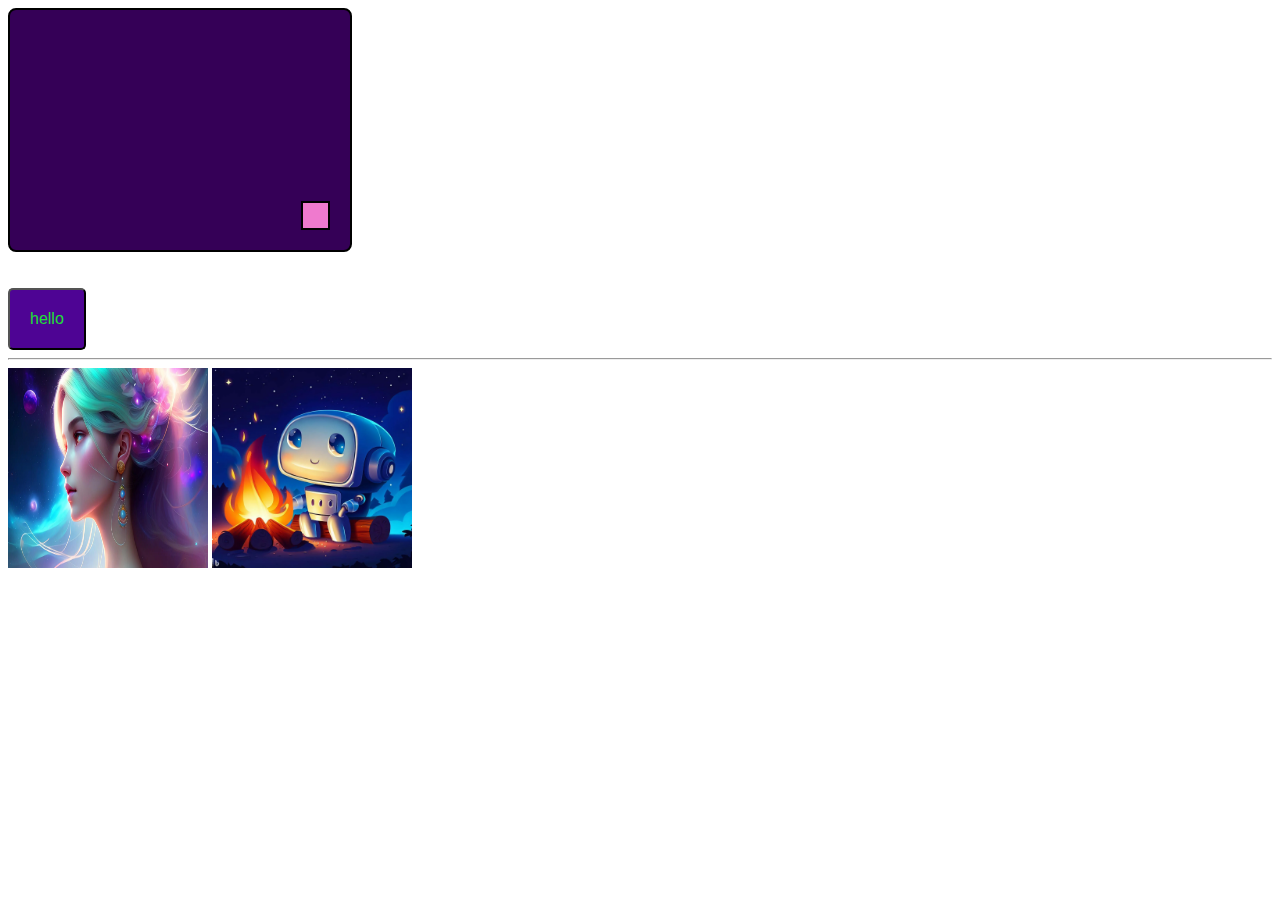
<file: index.html>
<!DOCTYPE html>
<html lang="en">
<head>
  <title>Card Example</title>
  <link rel="stylesheet" href="style.css"> 
</head>
<body>
  <div class="card">
  <div class="box"> </div>
  </div>
  <br>
 
<br>
    <button class="button">hello</button>
    <div class ="hidden">
        its NK!!
    </div>
    <br>
    <hr>
<img src="./ai-image-generators.webp" alt="no img" width=200px" height="200px">
<img src="./zfohxnf8t3pa1.webp" alt="no img" width=200px" height="200px">

</body>
</html>
</file>
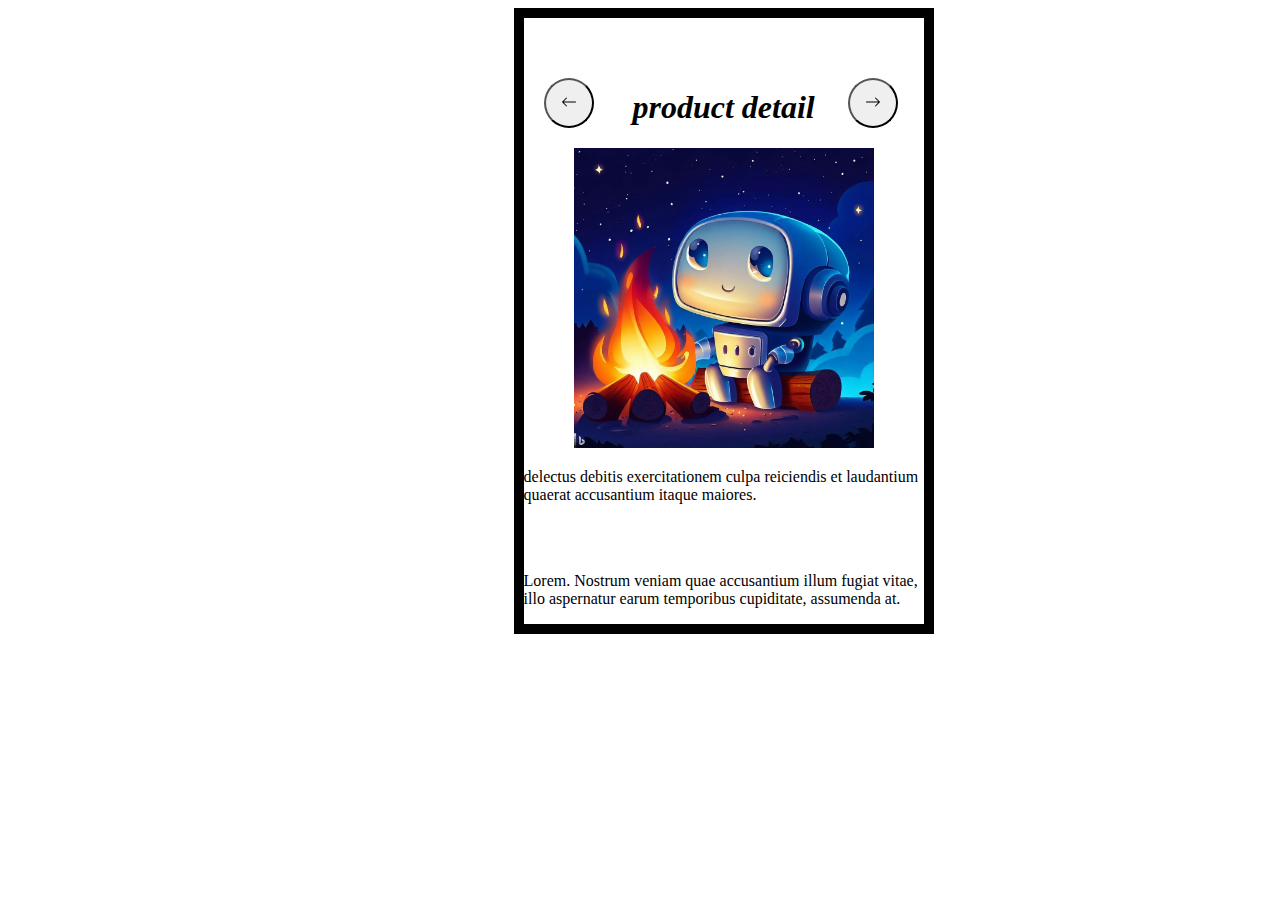
<file: int.html>
<!DOCTYPE html>
<html lang="en">
<head>
  <title>webpage</title>
  <link rel="stylesheet" href="./istyle.css"> 
</head>
<body>
    <div class="border">
        <button class="button">
            <svg xmlns="http://www.w3.org/2000/svg" width="16" height="16" fill="currentColor" class="bi bi-arrow-left" viewBox="0 0 16 16">
                <path fill-rule="evenodd" d="M15 8a.5.5 0 0 0-.5-.5H2.707l3.147-3.146a.5.5 0 1 0-.708-.708l-4 4a.5.5 0 0 0 0 .708l4 4a.5.5 0 0 0 .708-.708L2.707 8.5H14.5A.5.5 0 0 0 15 8"/>
              </svg>
        </button>
    <button class="button2">
        <svg xmlns="http://www.w3.org/2000/svg" width="16" height="16" fill="currentColor" class="bi bi-arrow-right" viewBox="0 0 16 16">
            <path fill-rule="evenodd" d="M1 8a.5.5 0 0 1 .5-.5h11.793l-3.147-3.146a.5.5 0 0 1 .708-.708l4 4a.5.5 0 0 1 0 .708l-4 4a.5.5 0 0 1-.708-.708L13.293 8.5H1.5A.5.5 0 0 1 1 8"/>
          </svg>
    </button>
    
        <center> <h1><i> product detail</i> </h1>
  <img src="./zfohxnf8t3pa1.webp" alt="no img" width="300px" height="300px"></center>
    <p>  delectus debitis exercitationem culpa reiciendis et laudantium quaerat accusantium itaque maiores.</p>
<br>
<br>
<p> Lorem. Nostrum veniam quae accusantium illum fugiat vitae, illo aspernatur earum temporibus cupiditate, assumenda at.</p>    

</div>

</body>
</file>
<file: style.css>
.card {
    border: 2px solid black; 
    background-color: rgb(53, 0, 87); 
    width: 300px; /* Width of the card */
    height:200px;
    padding: 20px; /* Padding inside the card */
    border-radius: 8px; /* Optional: Rounded corners */
    /* display: flex;
    flex-direction: column; */
    position :relative;
    
  }
  .box{
    border: 2px solid black;
    background-color: rgb(239, 122, 206); 
    width:25px;
    height:25px;
    position:absolute;
    bottom:20px;
    right:20px;
  }
  .box:hover{
    background-color: chartreuse;
    transform: scale(2);
  }
  .button {
    padding:20px 20px;
    background-color: #4e0494;
    color: rgb(30, 225, 53);
    border-radius: 5px;
    cursor: pointer;
    font-size: 16px;
    
}

.button:hover {
    background-color: #a04545;
    transform: scale(1);
    top: 10px;

}
.hidden{
    display: none;
   
    top: 80;
    background-color: rgb(9, 251, 57);
    width: 90px;
    border:2px solid #4e0494;
    
}
.button:hover + .hidden{
    display: block;
   

}
</file>
<file: istyle.css>
.border{

    border: 10px solid black;
    width: 400px;
    position: relative;
    left: 40%;

}
.button{
    height: 50px;
    width: 50px;
    border-radius: 50%;
    position:relative;
    top: 60px;
    left: 20px;
    

}
.button2{
    height: 50px;
    width: 50px;
    border-radius: 50%;
    position:relative;
    top: 60px;
    left: 270px;
}
</file>
